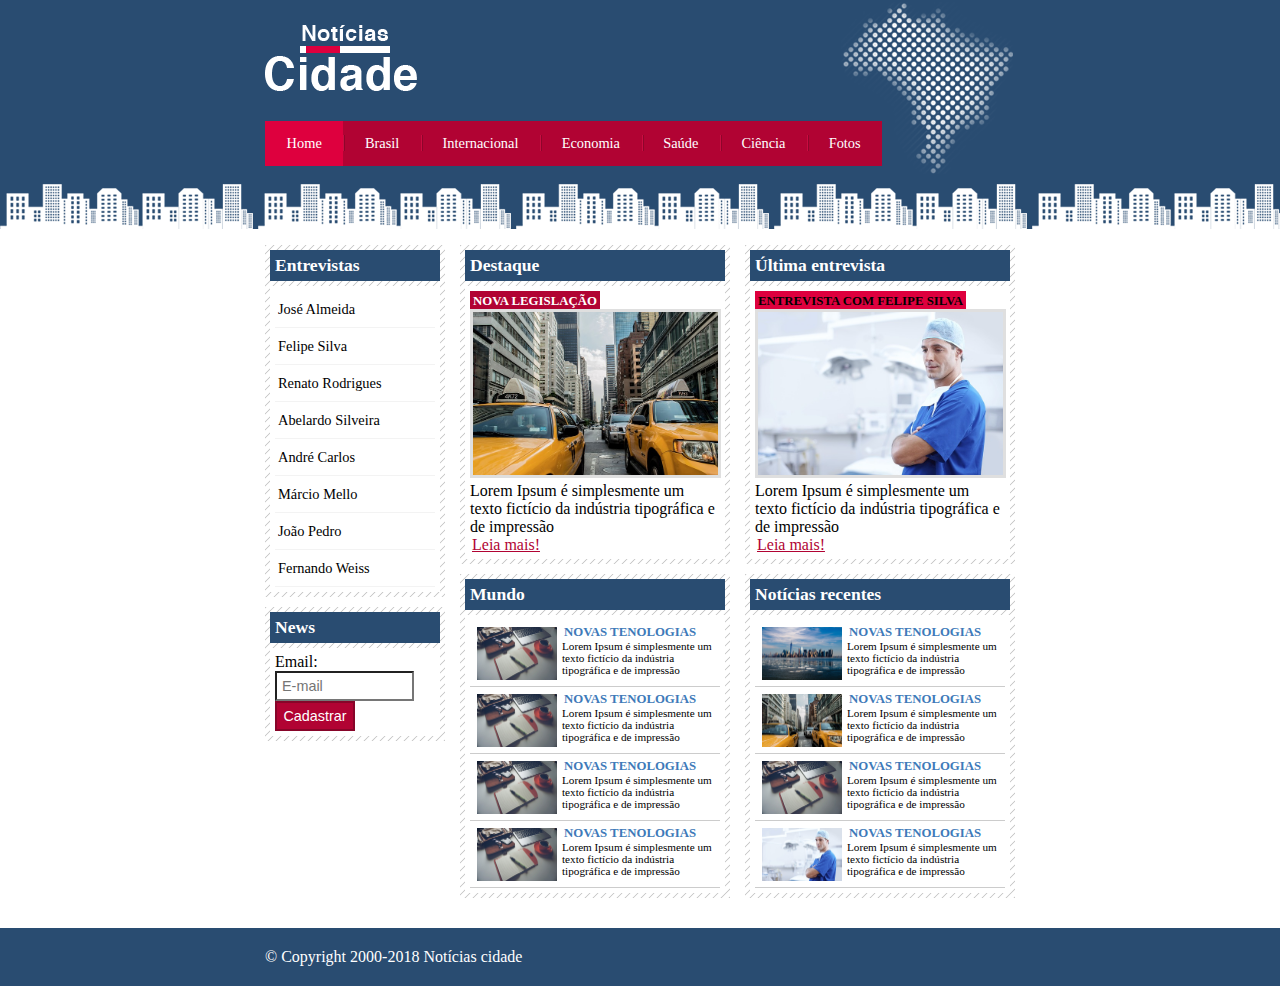
<file: index.html>
<!DOCTYPE html>
<html lang="pt-br">
	<head>
		<meta charset="utf-8">
		<meta  http-equiv =" X-UA-Compatible " content =" IE=edge " />
		<meta name="viewport" content="width=device-width, initial-scale=1">
		<title>Notícias cidade - Seu site de notícias</title>

		<!-- Estilo customizado -->
		<link rel="stylesheet" type="text/css" href="css/estilo.css">
	</head>
	<body class="home">

		<!-- Início container -->
		<div id="container">
			<!-- Início topo -->
			<div id="topo">
				<h1 class="logo">Notícias cidade</h1>
				<ul id="navegacao">
					<li class="primeiro"> 
						<a id="home" href="index.html">Home</a> </li>
					<li> 
						<a id="brasil" href="brasil.html">Brasil</a> </li>
					<li> 
						<a id="internacional" href="">Internacional</a> </li>
					<li> 
						<a id="economia" href="">Economia</a> </li>
					<li> 
						<a id="saude" href="">Saúde</a> </li>
					<li> 
						<a id="ciencia" href="">Ciência</a> </li>
					<li> 
						<a id="fotos" href="fotos.html">Fotos</a> </li>
				</ul>
			</div><!-- Fim /topo -->

			<!-- Início conteudo -->
			<div id="conteudo">
				
				<!-- Início primário -->
				<div id="primario">
					
					<div class="caixa destaque">
						<h2>Destaque</h2>
						<div class="caixa-conteudo">

							<h3>Nova legislação</h3>
							<img class="imagem-principal" src="imagens/taxi.jpg" width="100%">
							<p>
								Lorem Ipsum é simplesmente um texto fictício da indústria tipográfica e de impressão
							</p>
							<a href="">Leia mais!</a>

						</div>
					</div>

					<div class="caixa">
						<h2>Mundo</h2>
						<div class="caixa-conteudo">

							<ul id="lista-noticias">
								<li>
									<a href="">
										<img src="imagens/tecnologia.jpg" width="80">
										<h3>Novas tenologias</h3>
										<p>
											Lorem Ipsum é simplesmente um texto fictício da indústria tipográfica e de impressão
										</p>
									</a>
								</li>
								<li>
									<a href="">
										<img src="imagens/tecnologia.jpg" width="80">
										<h3>Novas tenologias</h3>
										<p>
											Lorem Ipsum é simplesmente um texto fictício da indústria tipográfica e de impressão
										</p>
									</a>
								</li>
								<li>
									<a href="">
										<img src="imagens/tecnologia.jpg" width="80">
										<h3>Novas tenologias</h3>
										<p>
											Lorem Ipsum é simplesmente um texto fictício da indústria tipográfica e de impressão
										</p>
									</a>
								</li>
								<li>
									<a href="">
										<img src="imagens/tecnologia.jpg" width="80">
										<h3>Novas tenologias</h3>
										<p>
											Lorem Ipsum é simplesmente um texto fictício da indústria tipográfica e de impressão
										</p>
									</a>
								</li>
								
							</ul>

						</div>
					</div>

				</div> <!-- Fim /primário -->

				<!-- Início secundário -->
				<div id="secundario">
					
					<div class="caixa entrevista">
						<h2>Última entrevista</h2>
						<div class="caixa-conteudo">

							<h3>Entrevista com Felipe Silva</h3>
							<img class="imagem-principal" src="imagens/doutor.jpg" width="100%">
							<p>
								Lorem Ipsum é simplesmente um texto fictício da indústria tipográfica e de impressão
							</p>
							<a href="nova-legislacao.html">Leia mais!</a>
							
						</div>
					</div>

					<div class="caixa">
						<h2>Notícias recentes</h2>
						<div class="caixa-conteudo">

							<ul id="lista-noticias">
								<li>
									<a href="">
										<img src="imagens/cidade.jpg" width="80">
										<h3>Novas tenologias</h3>
										<p>
											Lorem Ipsum é simplesmente um texto fictício da indústria tipográfica e de impressão
										</p>
									</a>
								</li>
								<li>
									<a href="">
										<img src="imagens/taxi.jpg" width="80">
										<h3>Novas tenologias</h3>
										<p>
											Lorem Ipsum é simplesmente um texto fictício da indústria tipográfica e de impressão
										</p>
									</a>
								</li>
								<li>
									<a href="">
										<img src="imagens/tecnologia.jpg" width="80">
										<h3>Novas tenologias</h3>
										<p>
											Lorem Ipsum é simplesmente um texto fictício da indústria tipográfica e de impressão
										</p>
									</a>
								</li>
								<li>
									<a href="">
										<img src="imagens/doutor.jpg" width="80">
										<h3>Novas tenologias</h3>
										<p>
											Lorem Ipsum é simplesmente um texto fictício da indústria tipográfica e de impressão
										</p>
									</a>
								</li>
								
							</ul>

						</div>
					</div>

				</div> <!-- Fim /secundário -->

				<!-- Início lateral -->
				<div id="lateral">
					
					<div class="caixa">
						<h2>Entrevistas</h2>
						<div class="caixa-conteudo">
							<ul>
								<li><a href="">José Almeida</a></li>
								<li><a href="">Felipe Silva</a></li>
								<li><a href="">Renato Rodrigues</a></li>
								<li><a href="">Abelardo Silveira</a></li>
								<li><a href="">André Carlos</a></li>
								<li><a href="">Márcio Mello</a></li>
								<li><a href="">João Pedro</a></li>
								<li><a href="">Fernando Weiss</a></li>
							</ul>
						</div>
					</div>

					<div class="caixa">
						<h2>News</h2>
						<div class="caixa-conteudo">
							<form>
								<div>
									<label for="email">Email:</label>
									<input type="text" name="email" id="email" placeholder="E-mail">
								</div>

								<div>
									<input class="submit" type="submit" value="Cadastrar">
								</div>
							</form>
						</div>
					</div>

				</div><!-- Fim /lateral -->

			</div><!-- Fim /conteudo -->

		</div><!-- Fim /container -->

		<div id="container-rodape" style="clear:both;">
				<div id="rodape">
					&copy; Copyright 2000-2018 Notícias cidade
				</div>
		</div>




	</body>
</html>
</file>
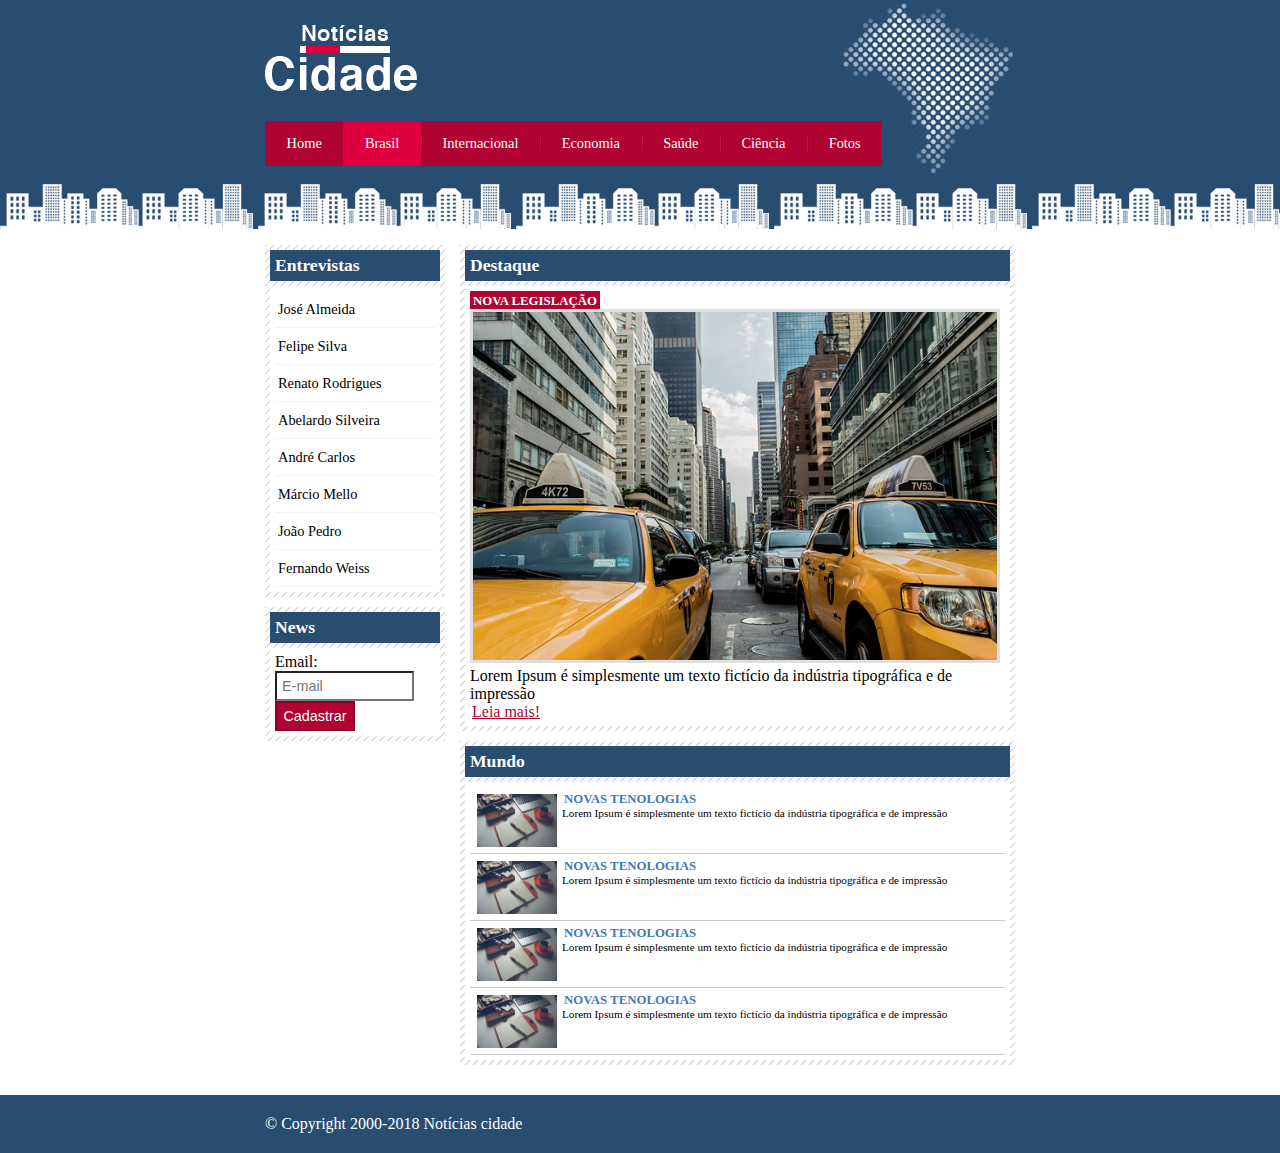
<file: brasil.html>
<!DOCTYPE html>
<html>
	<head>
		<meta charset="utf-8">
		<meta name="viewport" content="width=device-width, initial-scale=1">
		<title>Notícias cidade - Seu site de notícias</title>

		<!-- Estilo customizado -->
		<link rel="stylesheet" type="text/css" href="css/estilo.css">
	</head>
	<body id="duas-colunas" class="brasil">

		<!-- Início container -->
		<div id="container">
			<!-- Início topo -->
			<div id="topo">
				<h1 class="logo">Notícias cidade</h1>
				<ul id="navegacao">
					<li class="primeiro"> 
						<a id="home" href="index.html">Home</a> </li>
					<li> 
						<a id="brasil" href="brasil.html">Brasil</a> </li>
					<li> 
						<a id="internacional" href="">Internacional</a> </li>
					<li> 
						<a id="economia" href="">Economia</a> </li>
					<li> 
						<a id="saude" href="">Saúde</a> </li>
					<li> 
						<a id="ciencia" href="">Ciência</a> </li>
					<li> 
						<a id="fotos" href="fotos.html">Fotos</a> </li>
				</ul>
			</div><!-- Fim /topo -->

			<!-- Início conteudo -->
			<div id="conteudo">
				
				<!-- Início primário -->
				<div id="primario">
					
					<div class="caixa destaque">
						<h2>Destaque</h2>
						<div class="caixa-conteudo">

							<h3>Nova legislação</h3>
							<img class="imagem-principal" src="imagens/taxi.jpg" width="100%">
							<p>
								Lorem Ipsum é simplesmente um texto fictício da indústria tipográfica e de impressão
							</p>
							<a href="">Leia mais!</a>

						</div>
					</div>

					<div class="caixa">
						<h2>Mundo</h2>
						<div class="caixa-conteudo">

							<ul id="lista-noticias">
								<li>
									<a href="">
										<img src="imagens/tecnologia.jpg" width="80">
										<h3>Novas tenologias</h3>
										<p>
											Lorem Ipsum é simplesmente um texto fictício da indústria tipográfica e de impressão
										</p>
									</a>
								</li>
								<li>
									<a href="">
										<img src="imagens/tecnologia.jpg" width="80">
										<h3>Novas tenologias</h3>
										<p>
											Lorem Ipsum é simplesmente um texto fictício da indústria tipográfica e de impressão
										</p>
									</a>
								</li>
								<li>
									<a href="">
										<img src="imagens/tecnologia.jpg" width="80">
										<h3>Novas tenologias</h3>
										<p>
											Lorem Ipsum é simplesmente um texto fictício da indústria tipográfica e de impressão
										</p>
									</a>
								</li>
								<li>
									<a href="">
										<img src="imagens/tecnologia.jpg" width="80">
										<h3>Novas tenologias</h3>
										<p>
											Lorem Ipsum é simplesmente um texto fictício da indústria tipográfica e de impressão
										</p>
									</a>
								</li>
								
							</ul>

						</div>
					</div>

				</div> <!-- Fim /primário -->

				<!-- Início lateral -->
				<div id="lateral">
					
					<div class="caixa">
						<h2>Entrevistas</h2>
						<div class="caixa-conteudo">
							<ul>
								<li><a href="">José Almeida</a></li>
								<li><a href="">Felipe Silva</a></li>
								<li><a href="">Renato Rodrigues</a></li>
								<li><a href="">Abelardo Silveira</a></li>
								<li><a href="">André Carlos</a></li>
								<li><a href="">Márcio Mello</a></li>
								<li><a href="">João Pedro</a></li>
								<li><a href="">Fernando Weiss</a></li>
							</ul>
						</div>
					</div>

					<div class="caixa">
						<h2>News</h2>
						<div class="caixa-conteudo">
							<form>
								<div>
									<label for="email">Email:</label>
									<input type="text" name="email" id="email" placeholder="E-mail">
								</div>

								<div>
									<input class="submit" type="submit" value="Cadastrar">
								</div>
							</form>
						</div>
					</div>

				</div><!-- Fim /lateral -->

			</div><!-- Fim /conteudo -->

		</div><!-- Fim /container -->

		<div id="container-rodape" style="clear:both;">
				<div id="rodape">
					&copy; Copyright 2000-2018 Notícias cidade
				</div>
		</div>




	</body>
</html>
</file>
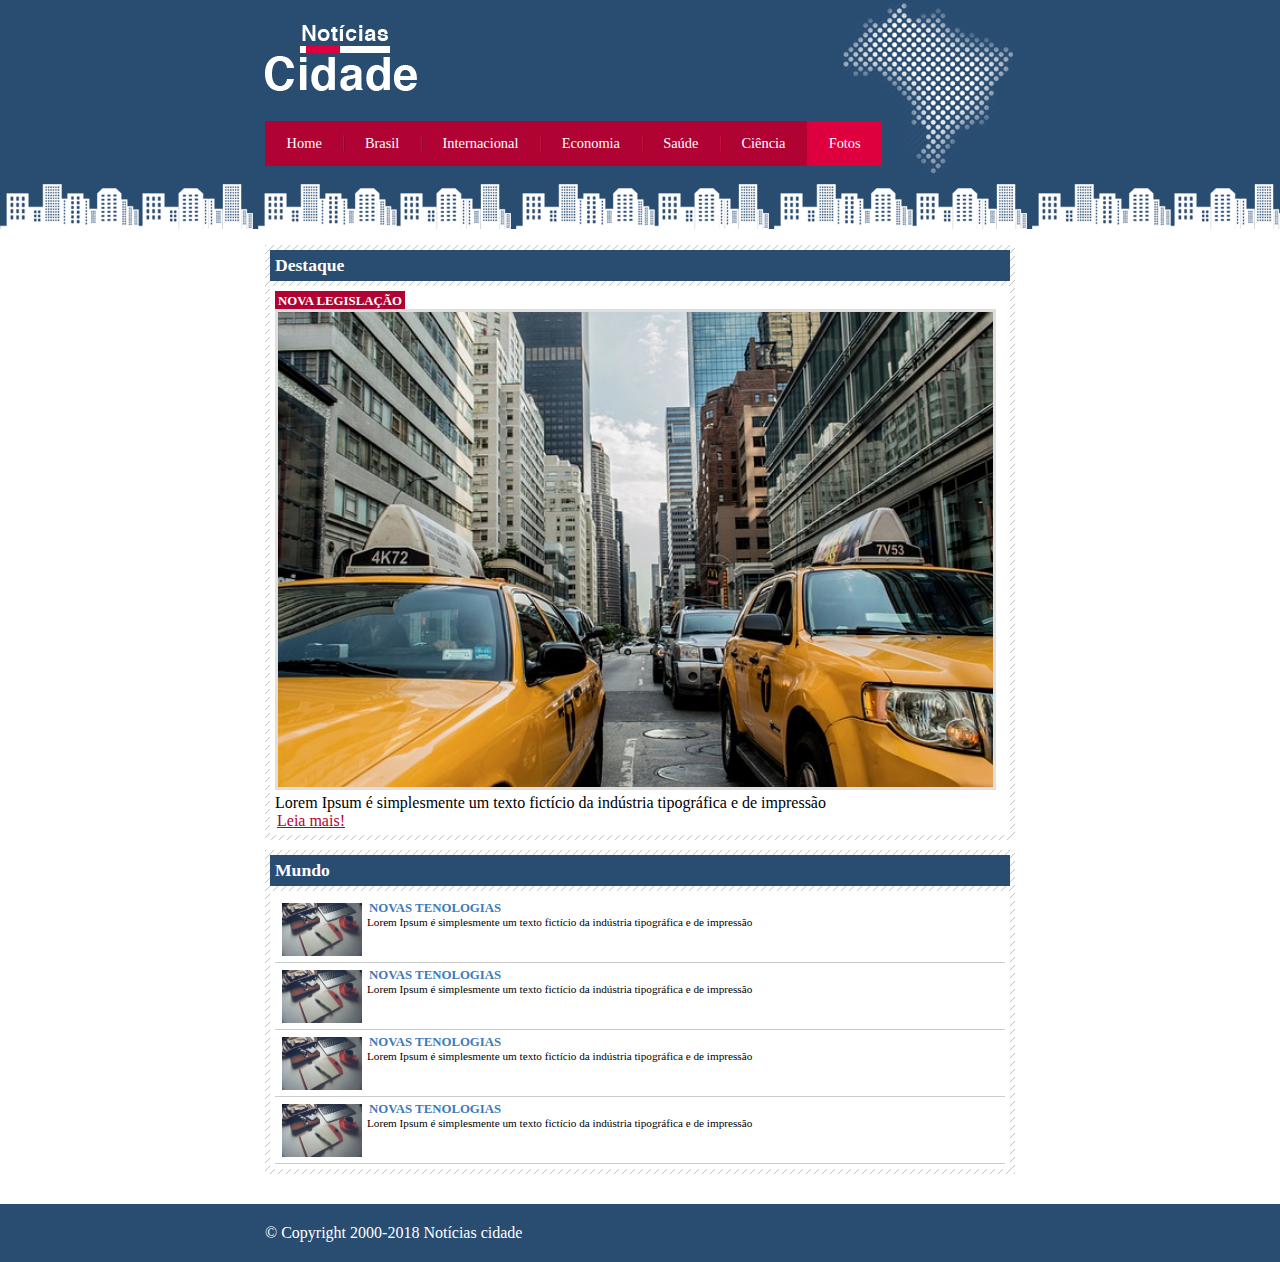
<file: fotos.html>
<!DOCTYPE html>
<html>
	<head>
		<meta charset="utf-8">
		<meta name="viewport" content="width=device-width, initial-scale=1">
		<title>Notícias cidade - Seu site de notícias</title>

		<!-- Estilo customizado -->
		<link rel="stylesheet" type="text/css" href="css/estilo.css">
	</head>
	<body id="uma-coluna" class="fotos">

		<!-- Início container -->
		<div id="container">
			<!-- Início topo -->
			<div id="topo">
				<h1 class="logo">Notícias cidade</h1>
				<ul id="navegacao">
					<li class="primeiro"> 
						<a id="home" href="index.html">Home</a> </li>
					<li> 
						<a id="brasil" href="brasil.html">Brasil</a> </li>
					<li> 
						<a id="internacional" href="internacional.html">Internacional</a> </li>
					<li> 
						<a id="economia" href="economia.html">Economia</a> </li>
					<li> 
						<a id="saude" href="saude.html">Saúde</a> </li>
					<li> 
						<a id="ciencia" href="ciencia.html">Ciência</a> </li>
					<li> 
						<a id="fotos" href="fotos.html">Fotos</a> </li>
				</ul>
			</div><!-- Fim /topo -->

			<!-- Início conteudo -->
			<div id="conteudo">
				
				<!-- Início primário -->
				<div id="primario">
					
					<div class="caixa destaque">
						<h2>Destaque</h2>
						<div class="caixa-conteudo">

							<h3>Nova legislação</h3>
							<img class="imagem-principal" src="imagens/taxi.jpg" width="100%">
							<p>
								Lorem Ipsum é simplesmente um texto fictício da indústria tipográfica e de impressão
							</p>
							<a href="">Leia mais!</a>

						</div>
					</div>

					<div class="caixa">
						<h2>Mundo</h2>
						<div class="caixa-conteudo">

							<ul id="lista-noticias">
								<li>
									<a href="">
										<img src="imagens/tecnologia.jpg" width="80">
										<h3>Novas tenologias</h3>
										<p>
											Lorem Ipsum é simplesmente um texto fictício da indústria tipográfica e de impressão
										</p>
									</a>
								</li>
								<li>
									<a href="">
										<img src="imagens/tecnologia.jpg" width="80">
										<h3>Novas tenologias</h3>
										<p>
											Lorem Ipsum é simplesmente um texto fictício da indústria tipográfica e de impressão
										</p>
									</a>
								</li>
								<li>
									<a href="">
										<img src="imagens/tecnologia.jpg" width="80">
										<h3>Novas tenologias</h3>
										<p>
											Lorem Ipsum é simplesmente um texto fictício da indústria tipográfica e de impressão
										</p>
									</a>
								</li>
								<li>
									<a href="">
										<img src="imagens/tecnologia.jpg" width="80">
										<h3>Novas tenologias</h3>
										<p>
											Lorem Ipsum é simplesmente um texto fictício da indústria tipográfica e de impressão
										</p>
									</a>
								</li>
								
							</ul>

						</div>
					</div>

				</div> <!-- Fim /primário -->

			</div><!-- Fim /conteudo -->

		</div><!-- Fim /container -->

		<div id="container-rodape" style="clear:both;">
				<div id="rodape">
					&copy; Copyright 2000-2018 Notícias cidade
				</div>
		</div>

	</body>
</html>
</file>
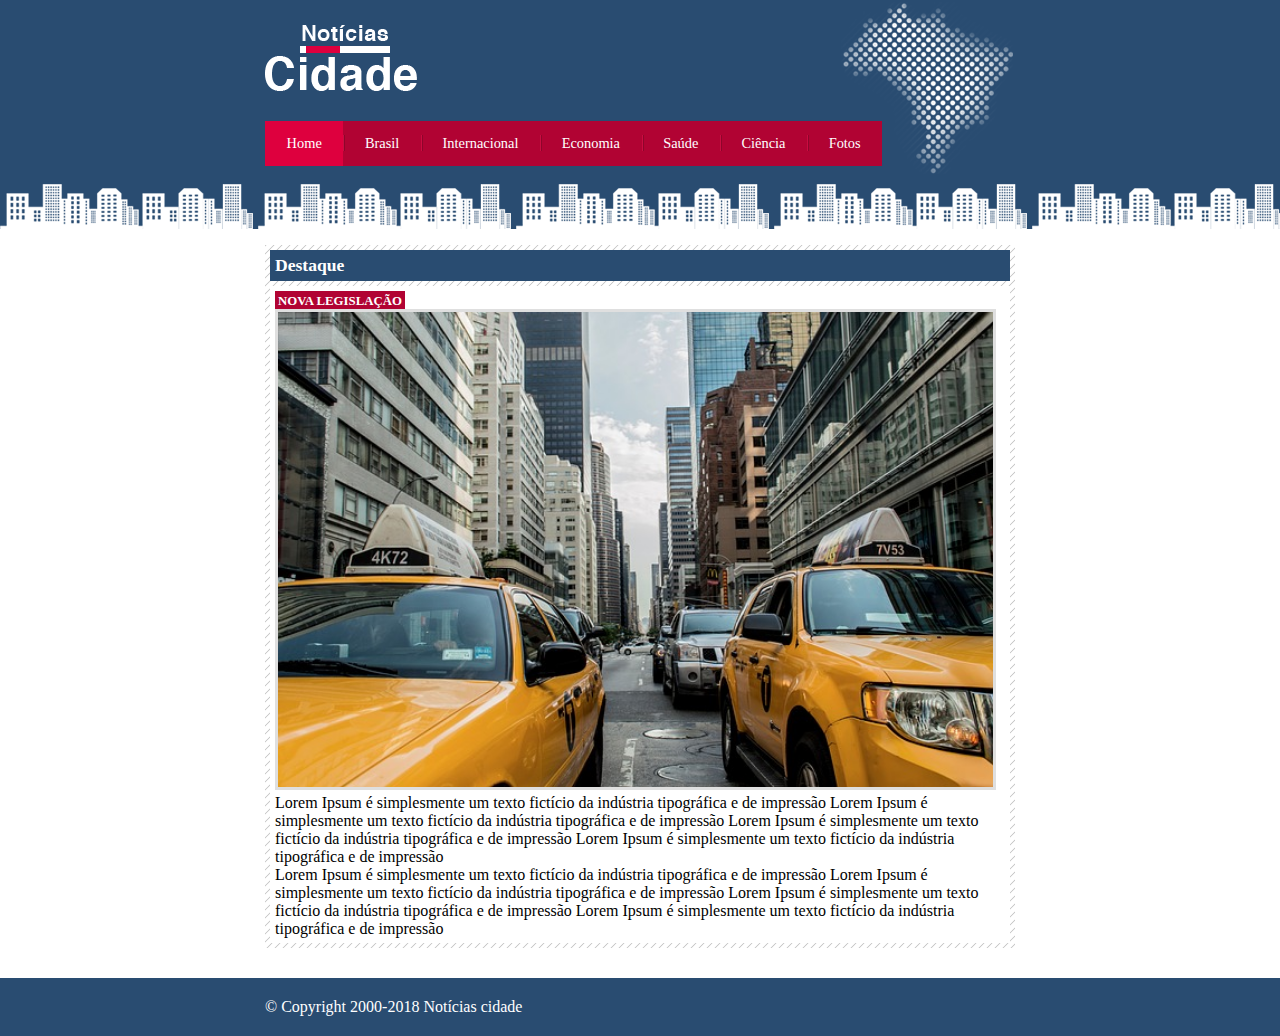
<file: nova-legislacao.html>
<!DOCTYPE html>
<html>
	<head>
		<meta charset="utf-8">
		<meta name="viewport" content="width=device-width, initial-scale=1">
		<title>Notícias cidade - Seu site de notícias</title>

		<!-- Estilo customizado -->
		<link rel="stylesheet" type="text/css" href="css/estilo.css">
	</head>
	<body id="uma-coluna" class="home">

		<!-- Início container -->
		<div id="container">
			<!-- Início topo -->
			<div id="topo">
				<h1 class="logo">Notícias cidade</h1>
				<ul id="navegacao">
					<li class="primeiro"> 
						<a id="home" href="index.html">Home</a> </li>
					<li> 
						<a id="brasil" href="brasil.html">Brasil</a> </li>
					<li> 
						<a id="internacional" href="">Internacional</a> </li>
					<li> 
						<a id="economia" href="">Economia</a> </li>
					<li> 
						<a id="saude" href="">Saúde</a> </li>
					<li> 
						<a id="ciencia" href="">Ciência</a> </li>
					<li> 
						<a id="fotos" href="">Fotos</a> </li>
				</ul>
			</div><!-- Fim /topo -->

			<!-- Início conteudo -->
			<div id="conteudo">
				
				<!-- Início primário -->
				<div id="primario">
					
					<div class="caixa destaque">
						<h2>Destaque</h2>
						<div class="caixa-conteudo">

							<h3>Nova legislação</h3>
							<img class="imagem-principal" src="imagens/taxi.jpg" width="100%">
							<p>
								Lorem Ipsum é simplesmente um texto fictício da indústria tipográfica e de impressão
								Lorem Ipsum é simplesmente um texto fictício da indústria tipográfica e de impressão
								Lorem Ipsum é simplesmente um texto fictício da indústria tipográfica e de impressão
								Lorem Ipsum é simplesmente um texto fictício da indústria tipográfica e de impressão
							</p>
							<p>
								Lorem Ipsum é simplesmente um texto fictício da indústria tipográfica e de impressão
								Lorem Ipsum é simplesmente um texto fictício da indústria tipográfica e de impressão
								Lorem Ipsum é simplesmente um texto fictício da indústria tipográfica e de impressão
								Lorem Ipsum é simplesmente um texto fictício da indústria tipográfica e de impressão
							</p>

						</div>
					</div>

				</div> <!-- Fim /primário -->

			</div><!-- Fim /conteudo -->

		</div><!-- Fim /container -->

		<div id="container-rodape" style="clear:both;">
				<div id="rodape">
					&copy; Copyright 2000-2018 Notícias cidade
				</div>
		</div>

	</body>
</html>
</file>
<file: css/estilo.css>
/*Estrutura do site*/
* {
	margin: 0;
	padding: 0;
}

body {
	font-family: "Trebuchet MS, Helvetica, sans-serif;";
	background: #fff url(../imagens/fundo.png) repeat-x;
}

#container {
	width: 750px;
	margin: 0 auto;
}

#topo {
	height: 150px;
	background: url(../imagens/detalhe-topo.png) no-repeat right top;
	padding-top: 25px;
}

.logo {
	width: 152px;
	height: 66px;
	background: url(../imagens/logo.png) no-repeat center;
	text-indent: -3000px;
}

/* Barra de navegação  */

a:link, a:visited {
	color: #b10333;
	padding: 2px;
}

a:hover {
	color: #e50040;
}

ul {
	margin: 0;
	padding: 0;
	list-style: none;
}

#topo ul {
	margin-top: 30px;
	background: #b10333;
	float: left;
}

#topo ul li {
	float: left;
}

#topo ul a {
	font-size: 0.9em;
	display: block;
	padding: 0.5em 1.5em;
	line-height: 2.1em;
	text-decoration: none;
	color: #fff;
	background: url(../imagens/divisor.png) no-repeat left center;
}

#topo ul .primeiro a{
	background: none;
}
#topo ul a:hover {
	color: #69001d;
}

body.home #navegacao a#home,
body.brasil #navegacao a#brasil,
body.internacional #navegacao a#internacional,
body.economia #navegacao a#economia,
body.saude #navegacao a#saude,
body.ciencia #navegacao a#ciencia,
body.fotos #navegacao a#fotos 
{
	color: #fff;
	background: #de003e;
	cursor: text;
}

/* Configura layout de três colunas  */
#conteudo {
	margin-top: 60px;
	background: #f5f5f5;
}

#lateral {
	width: 180px;
	float: left;
	margin: 0 0 20px -750px;
}

#primario {
	width: 270px;
	float: left;
	margin: 0 0 20px 195px;
}

#duas-colunas #primario {
	width: 555px;
}

#uma-coluna #primario {
	width: 750px;
	margin: 0 0 20px 0;
}

#secundario {
	width: 270px;
	float: left;
	margin: 0 0 20px 15px;
}

/* Caixa */
.caixa {
	margin: 10px 0;
	padding: 5px;
	background: #f3f3f3 url(../imagens/fundo-caixa.png);
}

h2 {
	font-size: 1.1em;
	background: #294c71;
	color: #fff;
	padding: 5px;
}

.caixa-conteudo {
	background: #fff;
	padding: 5px;
	margin-top: 5px;
}

/* Formatar menus laterais  */
#lateral ul a {
	font-size: 0.9em;
	padding: 3px;
	display: block;
	line-height: 30px;
	color: #000;
	text-decoration: none;
	border-bottom: 1px solid #f3f3f3;
}

#lateral ul a:hover {
	background: #f9f9f9 url(../imagens/marcador.png) no-repeat left center;
	padding-left: 20px;
	color: #a1a1a1;
}

/* Formtando formulários */
label {
	display: block;
	cursor: pointer;
}

input {
	padding: 5px;
	width: 125px;
	font-size: 0.9em;
	background-color: #fff;
}

input.submit {
	width: 80px;
	color: #fff;
	background-color: #b10333;
	border: 2px solid #870529;
	padding: 5px;
}

/* Formtando imagens */
img.imagem-principal {
	width: 98%;
	border: 3px solid #dfdfdf;
}

/* Formtando cabeçalhos */
h3 {
	text-transform: uppercase;
	display: inline;
	font-size: 0.8em;
	padding: 3px;
}

.destaque h3 {
	background: #b10333;
	color: #fff;
}

.entrevista h3 {
	background: #de003e;
}

/* Formatando lista de notícias */
#lista-noticias li {
	padding: 2px;
	border-bottom: 1px solid #ccc;
	height: 62px;
}

#lista-noticias li a img {
	float: left;
	margin: 5px;
}

#lista-noticias li a {
	text-decoration: none;
}

#lista-noticias li a h3 {
	font-size: 0.8em;
	padding: 0;
	color: #3e7ab9;
}

#lista-noticias li a p {
	font-size: 0.7em;
	color: #000;
}

#lista-noticias li:hover {
	background: #eee;
	cursor: pointer;
}

/* Rodape  */
#container-rodape {
	background: #294c71;
	padding: 20px;
}

#rodape {
	width: 750px;
	margin: 0 auto;
	color: #fff;
}
</file>
